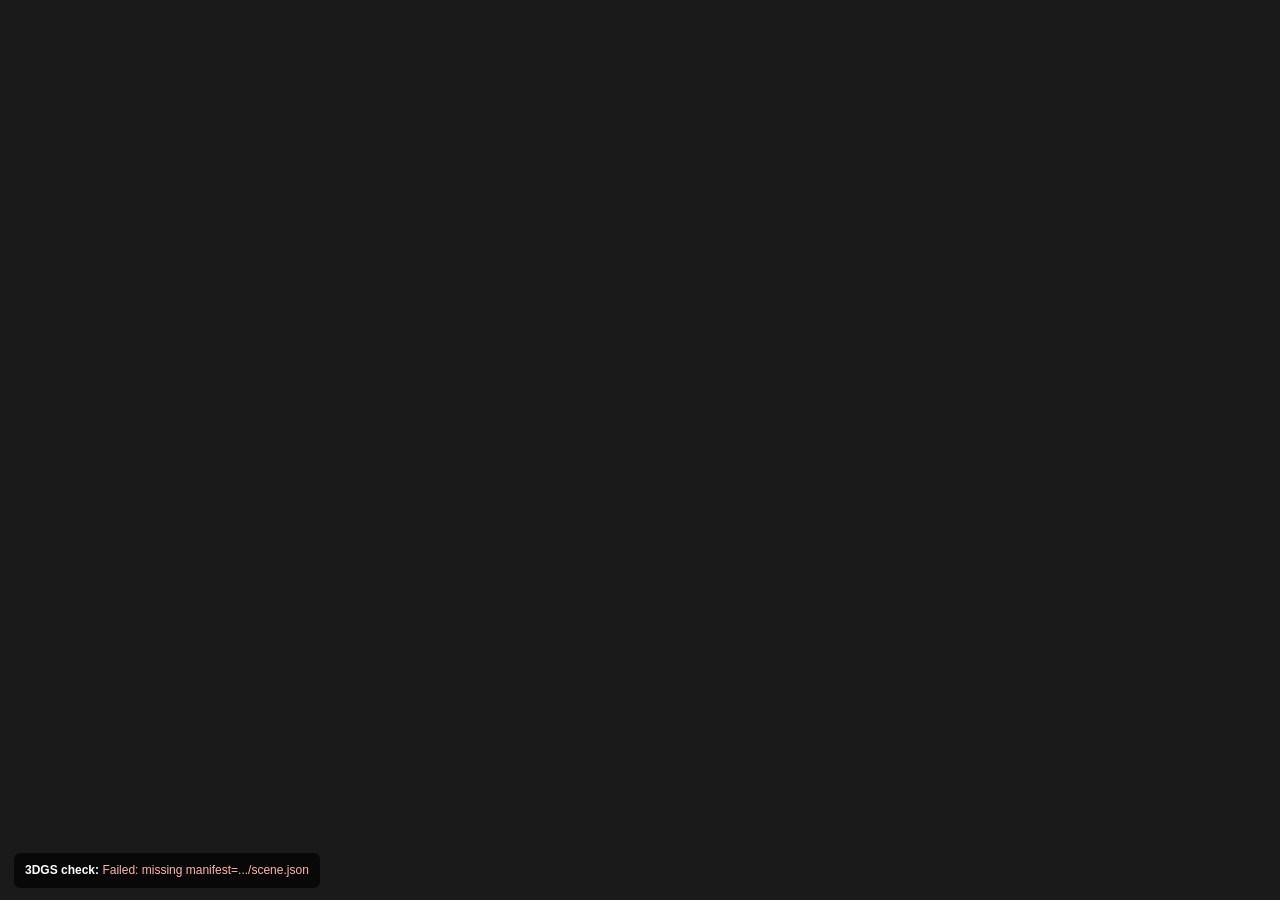
<file: project_page/3dgs_check.html>
<!doctype html>
<html lang="en">
  <head>
    <meta charset="utf-8" />
    <meta name="viewport" content="width=device-width, initial-scale=1" />
    <title>Fysiverse 3DGS Check</title>
    <script type="importmap">
      {
        "imports": {
          "three": "./lib/three.module.js",
          "three/addons/": "./lib/three-addons/",
          "@mkkellogg/gaussian-splats-3d": "./lib/gaussian-splats-3d.module.js"
        }
      }
    </script>
    <style>
      html,
      body {
        width: 100%;
        height: 100%;
        margin: 0;
        overflow: hidden;
        background: #1a1a1a;
        color: #f5f5f5;
        font-family: Arial, sans-serif;
      }

      #viewer {
        position: fixed;
        inset: 0;
      }

      .status {
        position: fixed;
        left: 14px;
        bottom: 12px;
        z-index: 10;
        max-width: min(820px, calc(100vw - 28px));
        padding: 9px 11px;
        border-radius: 6px;
        background: rgba(0, 0, 0, 0.68);
        color: rgba(255, 255, 255, 0.9);
        font-size: 12px;
        line-height: 1.45;
        word-break: break-word;
        pointer-events: none;
      }

      .status strong {
        color: #fff;
      }

      .error {
        color: #ffb4a8;
      }
    </style>
  </head>
  <body>
    <div id="viewer"></div>
    <div id="status" class="status">Starting viewer...</div>
    <script type="module">
      import * as THREE from "three";
      import { GLTFLoader } from "three/addons/loaders/GLTFLoader.js";
      import { MeshoptDecoder } from "three/addons/libs/meshopt_decoder.module.js";
      import * as GaussianSplats3D from "@mkkellogg/gaussian-splats-3d";

      const BASIS_TRANSCODER_PATH = "https://cdn.jsdelivr.net/npm/three@0.160.0/examples/jsm/libs/basis/";
      const GLTF_VISUAL_TO_BLENDER_Z_UP = new THREE.Matrix4().makeRotationX(Math.PI / 2);
      const params = mergedParams();
      const manifestUrl = params.get("manifest") || "";
      const sequenceUrl = params.get("sequence") || "";
      const container = document.getElementById("viewer");
      const statusEl = document.getElementById("status");

      let renderer;
      let camera;
      let controls;
      let splatScene;
      let foregroundScene;
      let animationStarted = false;
      let meshRecordsByName = new Map();
      let animationSequence = null;
      let animationClockStartMs = 0;
      let lastAppliedSequenceFrame = -1;

      window.addEventListener("error", (event) => {
        setStatus(`Error: ${event.message}`, true);
      });
      window.addEventListener("unhandledrejection", (event) => {
        setStatus(`Unhandled rejection: ${shortError(event.reason)}`, true);
      });

      main().catch((error) => {
        setStatus(`Failed: ${shortError(error)}`, true);
      });

      async function main() {
        if (!manifestUrl) {
          throw new Error("missing manifest=.../scene.json");
        }

        setStatus(`Loading manifest: ${manifestUrl}`);
        let manifest = await fetchJson(manifestUrl);
        manifest = await enrichWithCompanionManifest(manifest, manifestUrl);
        const baseUrl = new URL(manifestUrl, window.location.href);

        setupThree(manifest);
        startAnimation();
        await loadSplat(manifest, baseUrl);
        setStatus(`Loaded 3DGS background. Loading foreground objects...`);
        const loadedMeshes = await loadMeshes(manifest, baseUrl);
        const loadedSequence = await loadAnimationSequence(baseUrl);

        setStatus(
          `Loaded 3DGS + ${loadedMeshes}/${manifest.objects?.length || 0} foreground objects`
          + `${loadedSequence ? ` + ${loadedSequence.frames.length} animation frames` : ""}. Manifest: ${manifestUrl}`,
        );
      }

      function setupThree(manifest) {
        splatScene = new THREE.Scene();
        foregroundScene = new THREE.Scene();
        renderer = new THREE.WebGLRenderer({ antialias: true, alpha: false });
        renderer.setPixelRatio(Math.min(window.devicePixelRatio || 1, 1.5));
        renderer.setSize(window.innerWidth, window.innerHeight);
        renderer.setClearColor(0x1a1a1a, 1);
        renderer.outputColorSpace = THREE.SRGBColorSpace;
        renderer.toneMapping = THREE.ACESFilmicToneMapping;
        renderer.toneMappingExposure = 1.05;
        container.innerHTML = "";
        container.appendChild(renderer.domElement);

        camera = makeCamera(manifest.camera);
        controls = new GaussianSplats3D.OrbitControls(camera, renderer.domElement);
        controls.rotateSpeed = 0.5;
        controls.enableDamping = true;
        controls.dampingFactor = 0.05;
        controls.target.copy(vector3(manifest.camera?.look_at, [0, 0, 0.35]));
        controls.update();

        foregroundScene.add(new THREE.AmbientLight(0xffffff, 0.65));
        const sun = new THREE.DirectionalLight(0xffffff, 1.2);
        sun.position.set(1.5, -2.0, 3.0);
        foregroundScene.add(sun);

        window.addEventListener("resize", () => {
          renderer.setSize(window.innerWidth, window.innerHeight);
          camera.aspect = window.innerWidth / window.innerHeight;
          camera.updateProjectionMatrix();
        });
      }

      function makeCamera(cameraSpec) {
        const fov = verticalFovDegreesFromCamera(cameraSpec);
        const cam = new THREE.PerspectiveCamera(
          Number.isFinite(fov) ? THREE.MathUtils.clamp(fov, 10, 100) : 42,
          window.innerWidth / window.innerHeight,
          0.005,
          1000,
        );
        cam.position.copy(vector3(cameraSpec?.position, [1.4, -1.8, 1.1]));
        cam.up.copy(vector3(cameraSpec?.up || [0, 0, 1], [0, 0, 1])).normalize();
        if (cameraSpec?.quaternion_xyzw) {
          cam.quaternion.fromArray(quaternionArray(cameraSpec.quaternion_xyzw, [0, 0, 0, 1]));
        } else {
          cam.lookAt(vector3(cameraSpec?.look_at, [0, 0, 0.35]));
        }
        cam.updateProjectionMatrix();
        return cam;
      }

      async function loadSplat(manifest, baseUrl) {
        if (params.get("fgOnly") === "1") {
          setStatus("Skipping 3DGS background because fgOnly=1");
          return;
        }
        if (!manifest.splat?.url) {
          throw new Error("manifest has no splat.url");
        }
        const splatUrl = resolveAssetUrl(manifest.splat.url, baseUrl);
        setStatus(`Loading 3DGS: ${splatUrl}`);
        const splatTransform = composeTransformSpecs(manifest.world_transform, manifest.splat);
        const viewer = new GaussianSplats3D.DropInViewer({
          sharedMemoryForWorkers: false,
          gpuAcceleratedSort: false,
          sphericalHarmonicsDegree: manifest.splat.spherical_harmonics_degree ?? 0,
        });
        await viewer.addSplatScene(splatUrl, {
          format: getSplatFormat(manifest.splat, splatUrl),
          position: splatTransform.position.toArray(),
          rotation: splatTransform.quaternion_xyzw,
          scale: splatTransform.scale.toArray(),
          progressiveLoad: false,
          showLoadingUI: false,
          splatAlphaRemovalThreshold: manifest.splat.alpha_removal_threshold ?? 5,
        });
        splatScene.add(viewer);
      }

      async function loadMeshes(manifest, baseUrl) {
        if (params.get("bgOnly") === "1") {
          return 0;
        }
        const loader = new GLTFLoader();
        loader.setMeshoptDecoder(MeshoptDecoder);
        let loaded = 0;
        for (const object of manifest.objects || []) {
          if (!object.url) {
            continue;
          }
          const objectUrl = resolveAssetUrl(object.url, baseUrl);
          setStatus(`Loading foreground object ${loaded + 1}/${manifest.objects.length}: ${object.label || object.name}`);
          try {
            const gltf = await loader.loadAsync(objectUrl);
            let root = gltf.scene;
            if (object.gltf_visual_to_blender_z_up) {
              const wrapper = new THREE.Group();
              wrapper.add(root);
              root.applyMatrix4(GLTF_VISUAL_TO_BLENDER_Z_UP);
              root = wrapper;
            }
            const baseTransform = applyObjectTransform(root, object, manifest.world_transform);
            root.traverse((node) => {
              node.frustumCulled = false;
              node.renderOrder = 100;
              if (!node.isMesh || !node.material) {
                return;
              }
              const materials = Array.isArray(node.material) ? node.material : [node.material];
              materials.forEach((material) => {
                const useMeshDepth = params.get("meshDepthTest") !== "0";
                material.depthTest = useMeshDepth;
                material.depthWrite = useMeshDepth;
                material.transparent = false;
                material.opacity = 1;
                material.side = THREE.DoubleSide;
                if ("metalness" in material) material.metalness = 0;
                if ("roughness" in material) material.roughness = 0.95;
                if ("specularIntensity" in material) material.specularIntensity = 0;
                material.needsUpdate = true;
              });
            });
            root.renderOrder = 10;
            foregroundScene.add(root);
            meshRecordsByName.set(String(object.name || object.label || `object_${loaded}`), {
              root,
              baseMatrix: baseTransform.matrix.clone(),
            });
            addDebugMarker(root, object);
            loaded += 1;
          } catch (error) {
            console.warn("Failed to load foreground object", objectUrl, error);
          }
        }
        return loaded;
      }

      async function loadAnimationSequence(baseUrl) {
        if (!sequenceUrl) {
          return null;
        }
        const resolvedSequenceUrl = resolveAssetUrl(sequenceUrl, baseUrl);
        setStatus(`Loading animation sequence: ${resolvedSequenceUrl}`);
        const sequence = await fetchJson(resolvedSequenceUrl);
        if (!Array.isArray(sequence.frames) || sequence.frames.length === 0) {
          throw new Error("animation sequence has no frames");
        }
        const initialPoseByName = new Map();
        for (const object of sequence.objects || []) {
          if (object?.name && object?.initial_pose) {
            initialPoseByName.set(String(object.name), matrixFromRowMajor(object.initial_pose));
          }
        }
        animationSequence = {
          frames: sequence.frames,
          initialPoseByName,
          fps: queryNumber("fps", finiteNumber(sequence.fps, 24)),
          speed: queryNumber("speed", 1),
          loop: params.get("loop") !== "0",
        };
        animationClockStartMs = performance.now();
        lastAppliedSequenceFrame = -1;
        return animationSequence;
      }

      function addDebugMarker(root, object) {
        if (params.get("markers") !== "1") {
          return;
        }
        const position = new THREE.Vector3();
        root.getWorldPosition(position);
        const marker = new THREE.Mesh(
          new THREE.SphereGeometry(0.035, 16, 12),
          new THREE.MeshBasicMaterial({ color: 0xff3333, depthTest: false, depthWrite: false }),
        );
        marker.position.copy(position);
        marker.renderOrder = 200;
        marker.frustumCulled = false;
        marker.name = `marker_${object.label || object.name || "object"}`;
        foregroundScene.add(marker);
      }

      function startAnimation() {
        if (animationStarted) {
          return;
        }
        animationStarted = true;
        requestAnimationFrame(renderFrame);
      }

      function renderFrame() {
        requestAnimationFrame(renderFrame);
        controls.update();
        updateMeshAnimation();
        if (params.get("fgOnly") !== "1") {
          renderer.autoClear = true;
          renderer.render(splatScene, camera);
          renderer.clearDepth();
        } else {
          renderer.clear(true, true, true);
        }
        if (params.get("bgOnly") !== "1") {
          renderer.autoClear = false;
          renderer.render(foregroundScene, camera);
        }
        renderer.autoClear = true;
      }

      function updateMeshAnimation() {
        if (!animationSequence || !animationSequence.frames.length) {
          return;
        }
        const elapsedSeconds = Math.max(0, (performance.now() - animationClockStartMs) / 1000);
        const rawFrame = Math.floor(elapsedSeconds * animationSequence.fps * animationSequence.speed);
        const frameIndex = animationSequence.loop
          ? rawFrame % animationSequence.frames.length
          : Math.min(rawFrame, animationSequence.frames.length - 1);
        if (frameIndex === lastAppliedSequenceFrame) {
          return;
        }
        lastAppliedSequenceFrame = frameIndex;
        const frame = animationSequence.frames[frameIndex];
        for (const objectPose of frame.objects || []) {
          const name = String(objectPose.name || "");
          const record = meshRecordsByName.get(name);
          const initialPose = animationSequence.initialPoseByName.get(name);
          if (!record || !initialPose || !objectPose.pose) {
            continue;
          }
          const framePose = matrixFromRowMajor(objectPose.pose);
          const delta = framePose.clone().multiply(initialPose.clone().invert());
          const animatedWorld = delta.multiply(record.baseMatrix);
          applyMatrixToObject(record.root, animatedWorld);
        }
      }

      async function enrichWithCompanionManifest(manifest, url) {
        const enriched = { ...manifest };
        try {
          const companionUrl = new URL("manifest.json", new URL(url, window.location.href));
          const companion = await fetchJson(companionUrl.toString());
          if (companion.camera) {
            enriched.camera = { ...companion.camera, ...(enriched.camera || {}) };
          }
          enriched.point_cloud = enriched.point_cloud || companion.point_cloud || companion.export_metadata?.point_cloud || null;
        } catch (error) {
          console.debug("No companion manifest", error);
        }
        return enriched;
      }

      async function fetchJson(url) {
        const response = await fetch(url, { cache: "no-store" });
        if (!response.ok) {
          throw new Error(`${url} returned HTTP ${response.status}`);
        }
        return response.json();
      }

      function getSplatFormat(splat, url) {
        const formats = {
          ply: GaussianSplats3D.SceneFormat.Ply,
          ksplat: GaussianSplats3D.SceneFormat.KSplat,
          splat: GaussianSplats3D.SceneFormat.Splat,
        };
        return formats[String(splat.format || "").toLowerCase()] || GaussianSplats3D.LoaderUtils.sceneFormatFromPath(url);
      }

      function resolveAssetUrl(path, baseUrl) {
        return new URL(path, baseUrl).toString();
      }

      function applyObjectTransform(root, object, worldTransform = null) {
        const transform = composeTransformSpecs(worldTransform, object);
        applyMatrixToObject(root, transform.matrix);
        return transform;
      }

      function applyMatrixToObject(root, matrix) {
        const decomposed = decomposeTransformMatrix(matrix);
        root.position.copy(decomposed.position);
        root.quaternion.copy(decomposed.rotation);
        root.scale.copy(decomposed.scale);
        root.updateMatrix();
        root.updateMatrixWorld(true);
      }

      function composeTransformSpecs(...specs) {
        const matrix = new THREE.Matrix4();
        for (const spec of specs) {
          matrix.multiply(matrixFromTransformSpec(spec));
        }
        return decomposeTransformMatrix(matrix);
      }

      function matrixFromTransformSpec(spec) {
        if (!spec) {
          return new THREE.Matrix4();
        }
        if (spec.isMatrix4) {
          return spec.clone();
        }
        const rows = spec.matrix_rows || spec.matrix || spec.transform_matrix || spec.pose_matrix;
        if (rows) {
          return matrixFromRowMajor(rows);
        }
        const position = vector3(spec.position, [0, 0, 0]);
        const rotation = new THREE.Quaternion().fromArray(
          quaternionArray(spec.quaternion_xyzw || spec.quaternion || spec.rotation, [0, 0, 0, 1]),
        );
        const scale = vector3(spec.scale, [1, 1, 1]);
        return new THREE.Matrix4().compose(position, rotation.normalize(), scale);
      }

      function matrixFromRowMajor(rows) {
        if (!Array.isArray(rows)) {
          return new THREE.Matrix4();
        }
        if (rows.length >= 4 && Array.isArray(rows[0])) {
          return new THREE.Matrix4().set(
            rows[0][0], rows[0][1], rows[0][2], rows[0][3],
            rows[1][0], rows[1][1], rows[1][2], rows[1][3],
            rows[2][0], rows[2][1], rows[2][2], rows[2][3],
            rows[3][0], rows[3][1], rows[3][2], rows[3][3],
          );
        }
        if (rows.length >= 16) {
          return new THREE.Matrix4().set(
            rows[0], rows[1], rows[2], rows[3],
            rows[4], rows[5], rows[6], rows[7],
            rows[8], rows[9], rows[10], rows[11],
            rows[12], rows[13], rows[14], rows[15],
          );
        }
        return new THREE.Matrix4();
      }

      function decomposeTransformMatrix(matrix) {
        const position = new THREE.Vector3();
        const rotation = new THREE.Quaternion();
        const scale = new THREE.Vector3();
        matrix.decompose(position, rotation, scale);
        rotation.normalize();
        return { matrix: matrix.clone(), position, rotation, scale, quaternion_xyzw: rotation.toArray() };
      }

      function verticalFovDegreesFromCamera(cameraSpec) {
        const explicit = finiteNumber(cameraSpec?.fov_y_degrees || cameraSpec?.fov_degrees, NaN);
        if (Number.isFinite(explicit)) {
          return explicit;
        }
        const imageSize = cameraSpec?.image_size || cameraSpec?.source_image_size;
        const imageHeight = Array.isArray(imageSize) ? Number(imageSize[1]) : NaN;
        const fyPixels = Number(cameraSpec?.intrinsics_pixels?.[1]?.[1]);
        if (Number.isFinite(imageHeight) && imageHeight > 0 && Number.isFinite(fyPixels) && fyPixels > 0) {
          return THREE.MathUtils.radToDeg(2 * Math.atan(imageHeight / (2 * fyPixels)));
        }
        const fyNormalized = Number(cameraSpec?.intrinsics_normalized?.[1]?.[1]);
        if (Number.isFinite(fyNormalized) && fyNormalized > 0) {
          return THREE.MathUtils.radToDeg(2 * Math.atan(0.5 / fyNormalized));
        }
        return NaN;
      }

      function vector3(value, fallback) {
        const source = Array.isArray(value) ? value : fallback;
        return new THREE.Vector3(
          finiteNumber(source[0], fallback[0]),
          finiteNumber(source[1], fallback[1]),
          finiteNumber(source[2], fallback[2]),
        );
      }

      function quaternionArray(value, fallback) {
        const source = Array.isArray(value) ? value : fallback;
        const result = [
          finiteNumber(source[0], fallback[0]),
          finiteNumber(source[1], fallback[1]),
          finiteNumber(source[2], fallback[2]),
          finiteNumber(source[3], fallback[3]),
        ];
        const length = Math.hypot(result[0], result[1], result[2], result[3]);
        return length > 1e-10 ? result.map((component) => component / length) : fallback.slice();
      }

      function finiteNumber(value, fallback) {
        const number = Number(value);
        return Number.isFinite(number) ? number : fallback;
      }

      function queryNumber(name, fallback) {
        const value = params.get(name);
        return value === null || value === "" ? fallback : finiteNumber(value, fallback);
      }

      function setStatus(message, isError = false) {
        statusEl.className = isError ? "status error" : "status";
        statusEl.innerHTML = `<strong>3DGS check:</strong> ${escapeHtml(message)}`;
      }

      function shortError(error) {
        return String(error?.message || error || "unknown error").slice(0, 300);
      }

      function escapeHtml(text) {
        return String(text).replace(/[&<>"']/g, (char) => ({
          "&": "&amp;",
          "<": "&lt;",
          ">": "&gt;",
          '"': "&quot;",
          "'": "&#39;",
        })[char]);
      }

      function mergedParams() {
        const output = new URLSearchParams(window.location.search);
        const hash = window.location.hash.startsWith("#")
          ? window.location.hash.slice(1)
          : window.location.hash;
        const hashParams = new URLSearchParams(hash);
        for (const [key, value] of hashParams.entries()) {
          output.set(key, value);
        }
        return output;
      }
    </script>
  </body>
</html>
</file>
